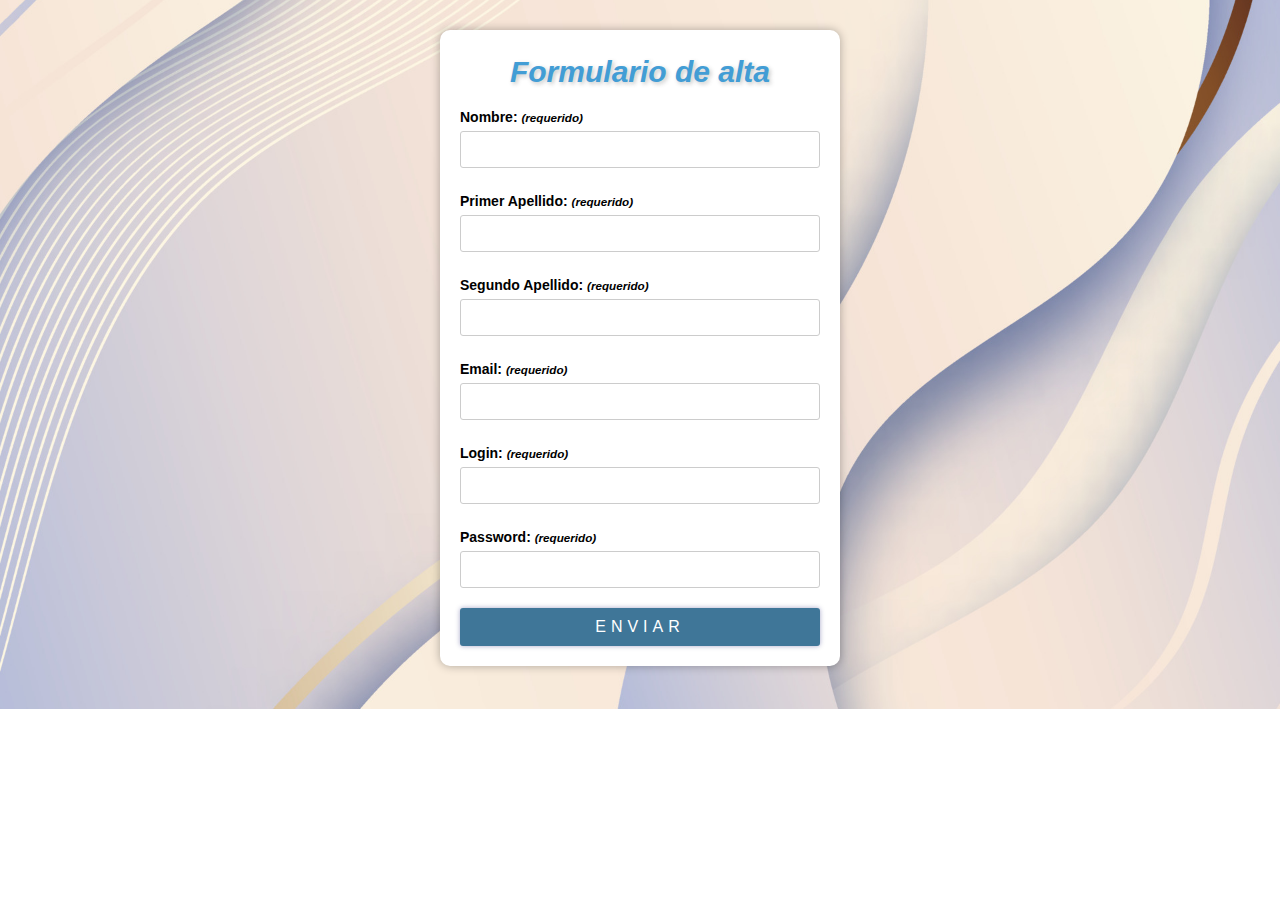
<file: index.html>
<!-- SARA QUÍLEZ -->

<!DOCTYPE html>
<html lang="en">

<head>
    <meta charset="UTF-8">
    <title>Laboratorio_Alta a página web</title>
    <link rel="stylesheet" type="text/css" href="estilo.css">

</head>

<body>
<div class="group">

<form method="POST" action="submit.php"  class="formulario" id="formulario">
    <h1><em>Formulario de alta</em></h1>

                <!-- NOMBRE -->
                <div class="estado_campo" id="campo_nombre">
                    <label class="label" for="nombre">Nombre: <small><span><em>(requerido)</em></span></small></label><br/> 
                    <div class="grupo_input">
                        <input type="text" class="input" name="nombre" id="nombre" value="" required/>
                        <img class="imagen_error" src="images/error-icon.svg" alt="Icono nombre incorrecto" id="nombre_incorrecto">
                        <img class="imagen_correcto" src="images/success-icon.svg" alt="Icono nombre correcto" id="nombre_correcto">
                    <p class="rellene_campo" id="rellene_nombre">Rellene este campo.</p>
                    <p class="formato_error" id="formato_nombre">Formato inválido.</p>
                </div>
                </div>
                
                <!-- PRIMER APELLIDO -->
                <div class="estado_campo" id="campo_apellido1">
                    <label class="label" for="apellido1">Primer Apellido: <small><span><em>(requerido)</em></span></small></label><br/> 
                    <div class="grupo_input">
                        <input type="text" class="input" name="apellido1" id="apellido1" value="" required/>
                        <img class="imagen_error" src="images/error-icon.svg" alt="Icono apellido 1 incorrecto" id="apellido1_incorrecto">
                        <img class="imagen_correcto" src="images/success-icon.svg" alt="Icono apellido 1 correcto" id="apellido1_correcto">
                    <p class="rellene_campo" id="rellene_apellido1">Rellene este campo.</p>
                    <p class="formato_error" id="formato_apellido1">Formato inválido.</p>
                    </div>
                </div>

                <!-- SEGUNDO APELLIDO -->
                <div class="estado_campo" id="campo_apellido2">
                    <label class="label" for="apellido2">Segundo Apellido: <small><span><em>(requerido)</em></span></small></label><br/> 
                    <div class="grupo_input">
                        <input type="text" class="input" name="apellido2" id="apellido2" value="" required/>
                        <img class="imagen_error" src="images/error-icon.svg" alt="Icono apellido 2 incorrecto" id="apellido2_incorrecto">
                        <img class="imagen_correcto" src="images/success-icon.svg" alt="Icono apellido 2 correcto" id="apellido2_correcto">
                    <p class="rellene_campo" id="rellene_apellido2">Rellene este campo.</p>
                    <p class="formato_error" id="formato_apellido2">Formato inválido.</p>
                    </div>
                </div>
                
                <!-- EMAIL -->
                <div class="estado_campo" id="campo_email">
                    <label class="label" for="email">Email: <small><span><em>(requerido)</em></span></small></label><br/> 
                    <div class="grupo_input">
                        <input type="email" class="input" name="email" id="email" value="" required/>
                        <img class="imagen_error" src="images/error-icon.svg" alt="Icono email incorrecto" id="email_incorrecto">
                        <img class="imagen_correcto" src="images/success-icon.svg" alt="Icono email correcto" id="email_correcto">
                    <p class="rellene_campo" id="rellene_email">Rellene este campo.</p>
                    <p class="formato_error" id="formato_email">Formato inválido.</p>
                    </div>
                </div>
                
                <!-- LOGIN -->
                <div class="estado_campo" id="campo_login">
                    <label class="label" for="login">Login: <small><span><em>(requerido)</em></span></small></label><br/> 
                    <div class="grupo_input">
                        <input type="text" class="input" name="login" id="login" value="" required/>
                        <img class="imagen_error" src="images/error-icon.svg" alt="Icono login incorrecto" id="login_incorrecto">
                        <img class="imagen_correcto" src="images/success-icon.svg" alt="Icono login correcto" id="login_correcto">
                    <p class="rellene_campo" id="rellene_login">Rellene este campo.</p>
                    <p class="formato_error" id="formato_login">Formato inválido.</p>
                    </div>
                </div>
                
                <!-- PASSWORD -->
                <div class="estado_campo" id="campo_password">
                    <label class="label" for="password">Password: <small><span><em>(requerido)</em></span></small></label><br/> 
                    <div class="grupo_input">
                        <input type="password" class="input" name="password" id="password" value="" required/>
                        <img class="imagen_error" src="images/error-icon.svg" alt="Icono password incorrecto" id="password_incorrecto">
                        <img class="imagen_correcto" src="images/success-icon.svg" alt="Icono password correcto" id="password_correcto">
                    <p class="rellene_campo" id="rellene_password">Rellene este campo.</p>
                    <p class="formato_error" id="formato_password">Formato inválido.</p>
                    </div>
                </div>

                <!-- ENVIAR -->
                <div>
                    <button class="estado_campo boton" type="submit" name="submit" value="Enviar">ENVIAR</button>
                </div>
    </form>
    <script src="java.js"></script>
</div>
</body>
</html>
</file>
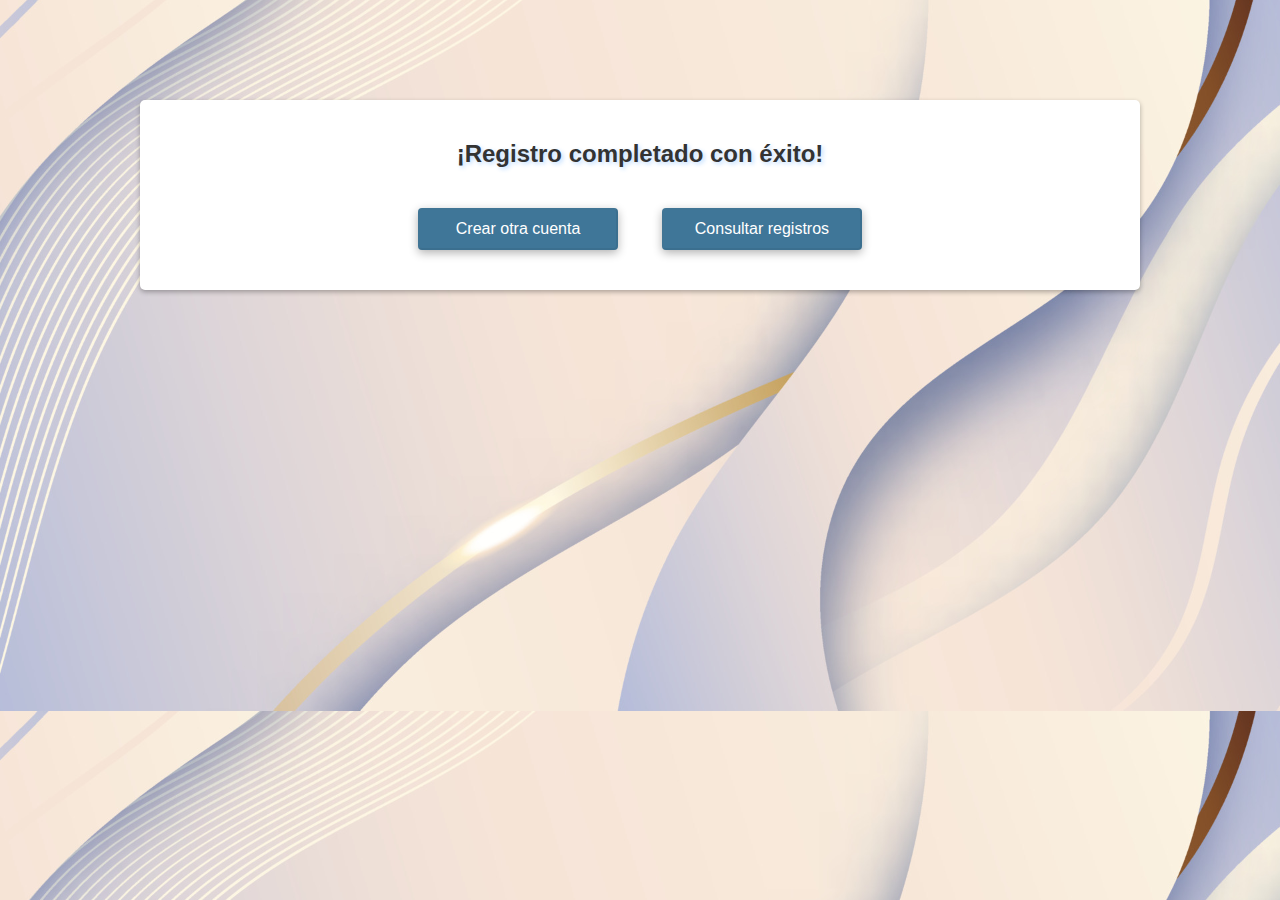
<file: consulta.html>
<!-- SARA QUÍLEZ -->

<!DOCTYPE html>
<html lang="en">

<head>
    <meta http-equiv="X-UA-Compatible" content="IE=edge">
    <meta name="viewport" content="width=device-width, initial-scale=1.0">
    <meta charset="UTF-8">
    <title>Consulta Registros</title>
    <link rel="stylesheet" type="text/css" href="registros.css">
    
</head>

<body>
    <div class="consulta">
        <h2>¡Registro completado con éxito!</h2>
        <div id="tabla_registros"></div>

        <div>
            <button class="boton" onclick="window.open(window.location.href.replace('consulta.html', 'index.html'))">Crear otra cuenta</button>
            <button class="boton" id="btn-consultar">Consultar registros</button>

            <div id="resultado"></div>
        </div>
    </div>
    <script>
        document.getElementById("btn-consultar").addEventListener("click", function() {
            // Realizar una solicitud AJAX al archivo PHP
            var xhr = new XMLHttpRequest();
            xhr.open("GET", "datos.php", true);
            xhr.onreadystatechange = function() {
                if (xhr.readyState === 4 && xhr.status === 200) {
                    // Mostrar los resultados en el div de resultados
                    document.getElementById("resultado").innerHTML = xhr.responseText;
                }
            };
            xhr.send();
        });
    </script>
</body>

</html>
</file>
<file: estilo.css>
/* SARA QUÍLEZ */

* {
    box-sizing: border-box;
}
  
body {
    font-family: Arial, sans-serif;
    font-size: 14px;
    margin: 0;
    padding: 0;
    background-image: url('images/wallpaper.jpg');
    background-repeat: no-repeat;
    background-size: cover;
    background-position: center;
}
  
.formulario {
    max-width: 400px;
    margin: 30px auto;
    background-color: #fff;
    padding: 20px;
    padding-top: 5px;
    border-radius: 10px;
    box-shadow: 0px 0px 10px rgba(0, 0, 0, 0.3);
}
  
h1 {
    text-align: center;
    font-size: 30px;
    margin-bottom: 20px;
    color: #429dd5;
    text-shadow: 2px 2px 4px rgba(81, 81, 81, 0.317);
}
  
.label {
    display: block;
    font-weight: bold;
    cursor: pointer;
    margin-top: 15px;
    margin-bottom: -10px;
}
  
.grupo_input {
    position: relative;
}
  
.input {
    width: 100%;
    padding: 10px;
    border: 1px solid #ccc;
    border-radius: 3px;
    margin-bottom: 10px;
}
    
.boton {
    width: 100%;
    padding: 10px;
    font-size: 16px;
    background-color: #3f7698;
    color: #fff;
    border-color: rgba(16, 16, 16, 0.059);
    margin-top: 10px;
    border: none;
    border-radius: 3px;
    cursor: pointer;
    letter-spacing: 5px;
    box-shadow: 0px 0px 5px rgba(2, 0, 102, 0.342);
    transition: transform 0.3s ease;
}
      
.boton:hover {
     background-color: #4f7c3a;
     transform: translateY(-2px);
    }
  
.rellene_campo  {
    opacity: 0;
    position: absolute;
    right: 240px;
    top: 30px;
    z-index: 100;
    color:  #d07c81;
    font-size: 12px;
    transition: opacity 0.3s ease-in-out;
}

.rellene_campo-activo  {
    opacity: 1;
}

.formato_error  {
    color:  #d07c81;
    font-size: 12px;
    opacity: 0;
    position: absolute;
    right: 256px;
    top: 30px;
    z-index: 100;
    transition: opacity 0.3s ease-in-out;
}

.formato_error-activo  {
    opacity: 1;
}

.imagen_correcto{
    position: absolute;
    right: 10px;
    bottom: 17px;
    z-index: 100;
    opacity: 0;
}

.imagen_error{
    position: absolute;
    right: 10px;
    bottom: 20px;
    z-index: 100;
    opacity:0;
}

.estado_campo-correcto{
    opacity: 1;
}

.estado_campo-incorrecto{
    opacity: 1; 
    border: 2px solid #d07c81 ; 
    transition: opacity 0.3s ease-in-out; 
}

.imagen_error{
    border: 0px;
}
</file>
<file: registros.css>
/* SARA QUÍLEZ */

* {
  box-sizing: border-box;
}

body {
  font-family: Arial, sans-serif;
  font-size: 14px;
  margin: 0;
  padding: 0;
  background-image: url('images/wallpaper.jpg');
  background-repeat: repeat;
  background-size: cover;
  background-position: center;
  height: 600px;
}
  
.consulta {
  width: 1000px;
  margin: 0 auto;
  margin-top: 100px;
  background-color: #fff;
  border-radius: 5px;
  padding: 20px;
  text-align: center;
  box-shadow: 0 2px 5px rgba(0, 0, 0, 0.3);
}
  
h2 {
  font-size: 24px;
  color: #333;
  text-shadow: 2px 2px 4px rgba(53, 147, 255, 0.317);
  margin-bottom: 20px;
}
  
.boton {
  background-color: #3f7698;
  width: 200px;
  margin: 20px;
  color: #fff;
  border-color: rgba(16, 16, 16, 0.059);
  padding: 10px 20px;
  font-size: 16px;
  border-radius: 4px;
  cursor: pointer;
  box-shadow: 0px 3px 10px rgba(0, 0, 0, 0.3);
  transition: transform 0.3s ease;
}

.boton:hover {
  background-color: #4f7c3a;
  transform: translateY(-2px);
}

table {
  border-collapse: collapse;
  width: 100%;
}

th, td {
  border: 1px solid rgb(0, 0, 0);
  padding: 8px;
  text-align: left;
}

th {
  background-color: #f2f2f2;
  text-align: center;
}

tr:nth-child(even) {
  background-color: #dddddd;
}

.existe_container {
  text-align: center;
  margin-top: 30px;
  padding: 15px;
  background-color: #ffcccc;
  border: 1px solid #ff3333;
}

.existe_title {
  font-weight: bold;
  font-size: 28px;
  color: #ff3333;
}

.existe_campo {
  color: #ff3333;
  padding: 10px;
  text-align: center;
  font-weight: bold;
  font-size: 20px;
  margin-top: 10px;
}
</file>
